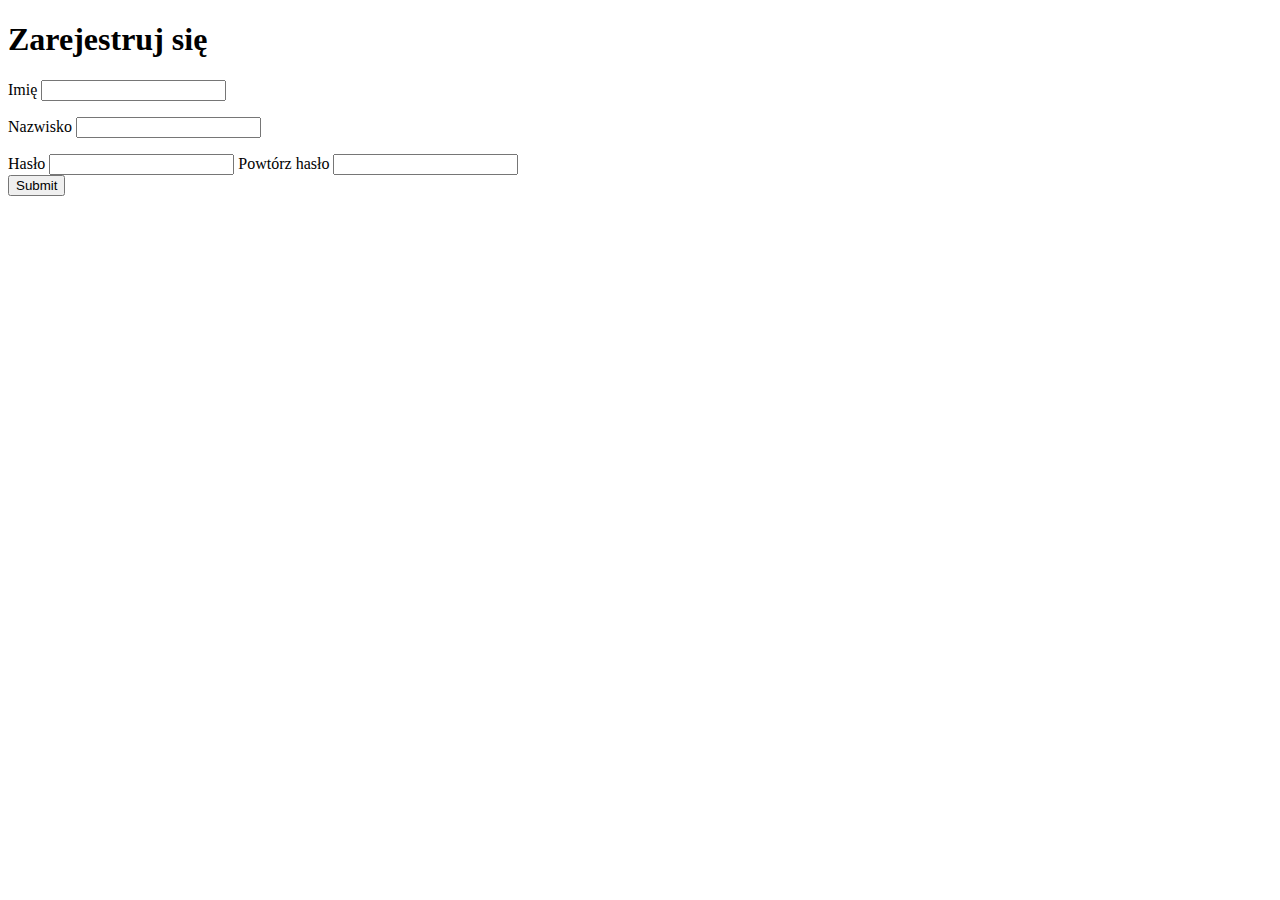
<file: index.html>
<!DOCTYPE html>
<html lang="en">
<head>
	<meta charset="UTF-8">
	<link rel="stylesheet" type="text/css" href="style.css">
	<title>Formularz</title>
</head>
<body>
	<form method="post" action="congratulations.html" name="newForm" onsubmit="return validateForm()">

		<h1>Zarejestruj się</h1>
		<div>
		<label>Imię</label>
		<input type="text" name="firstName" id="firstName" onmouseover="writeFirstName()" placeholder="">
		<p id=checkFirstName></p>
		</div>
		<div>
			<label>Nazwisko</label>
		<input type="text" name="lastName" id="lastName" onmouseover="writeLastName()" placeholder="">
		<p id=checkLastName></p>
		</div>
		<div>
		<label>Hasło</label>
		<input type="text" name="password" id="password" >
		<label>Powtórz hasło</label>
		<input type="text" name="repeatPassword" id="repeatPassword">
		</div>
		<input type="submit" name="Submit">
	</form>



	<script type="text/javascript" src="script.js"></script>
</body>
</html>
</file>
<file: style.css>
#checkLastName {
	color: red;
}
#checkFirstName {
	color: red;
}
</file>
